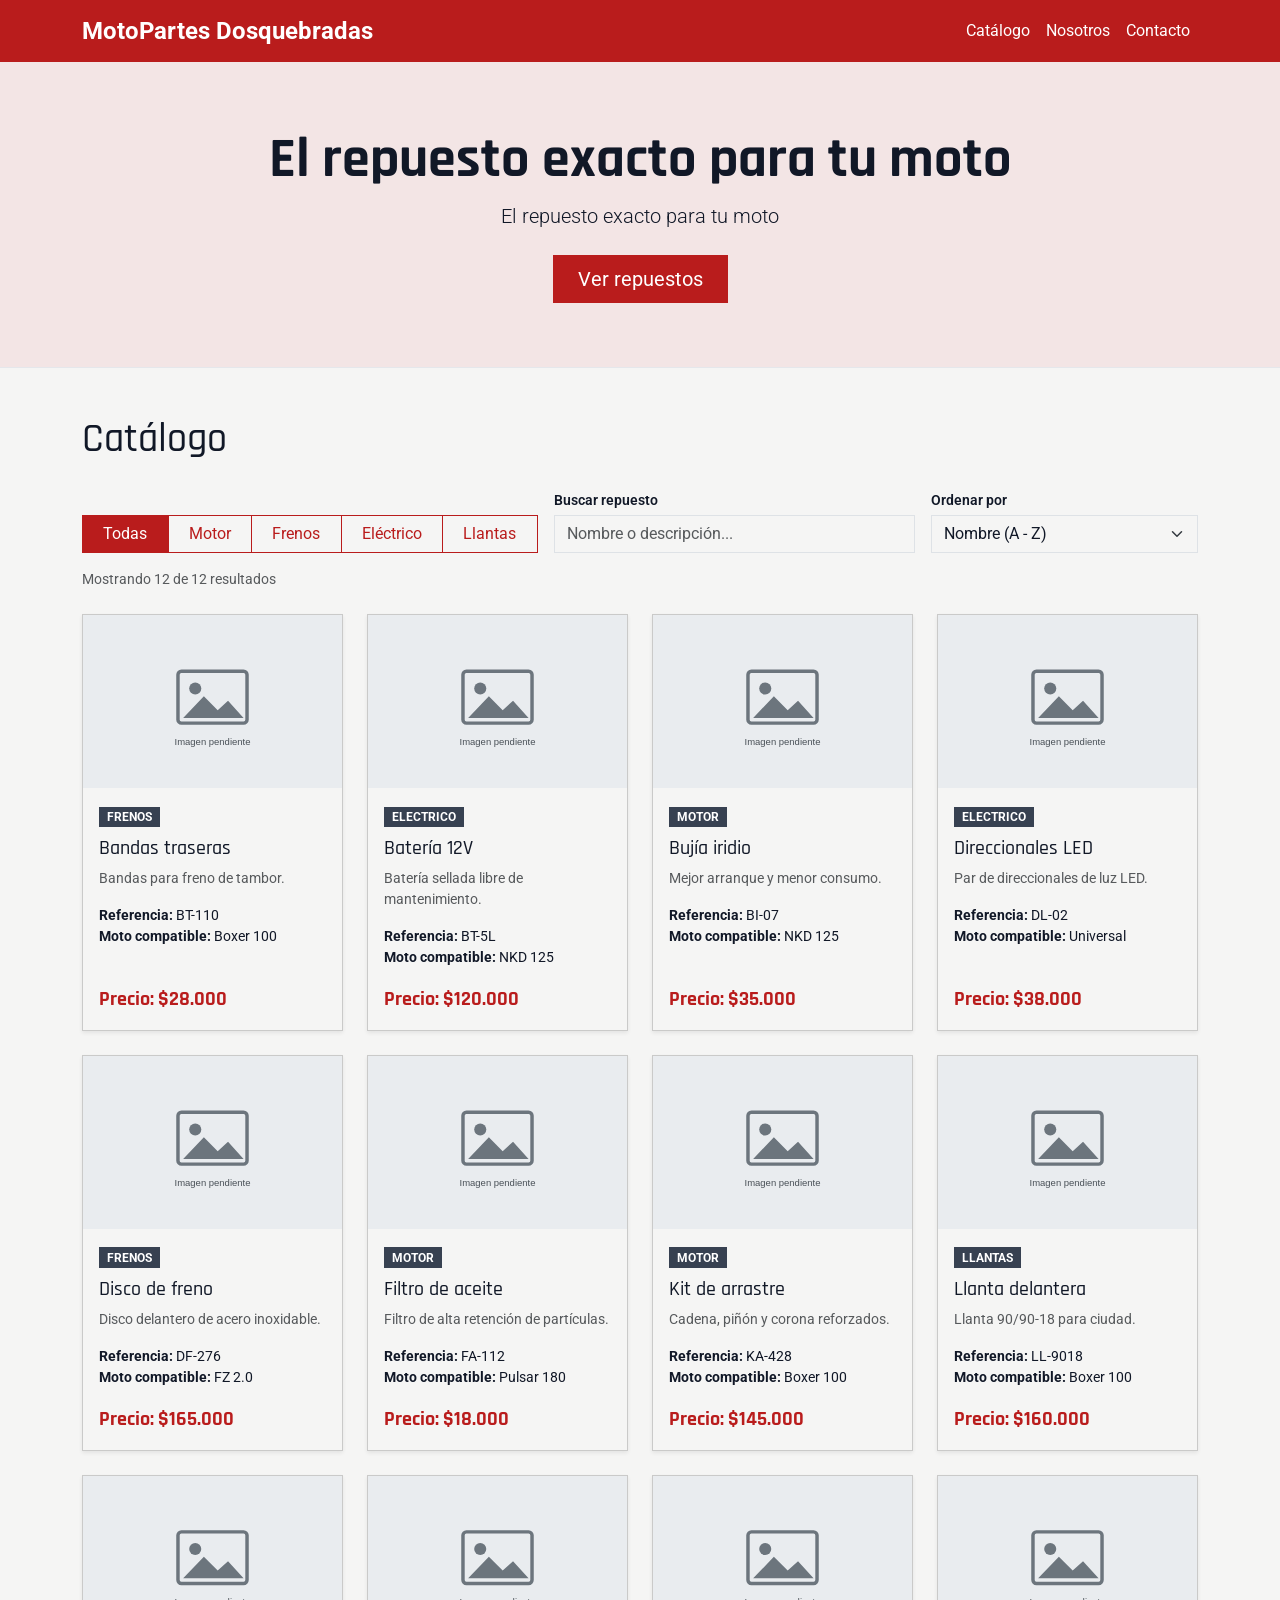
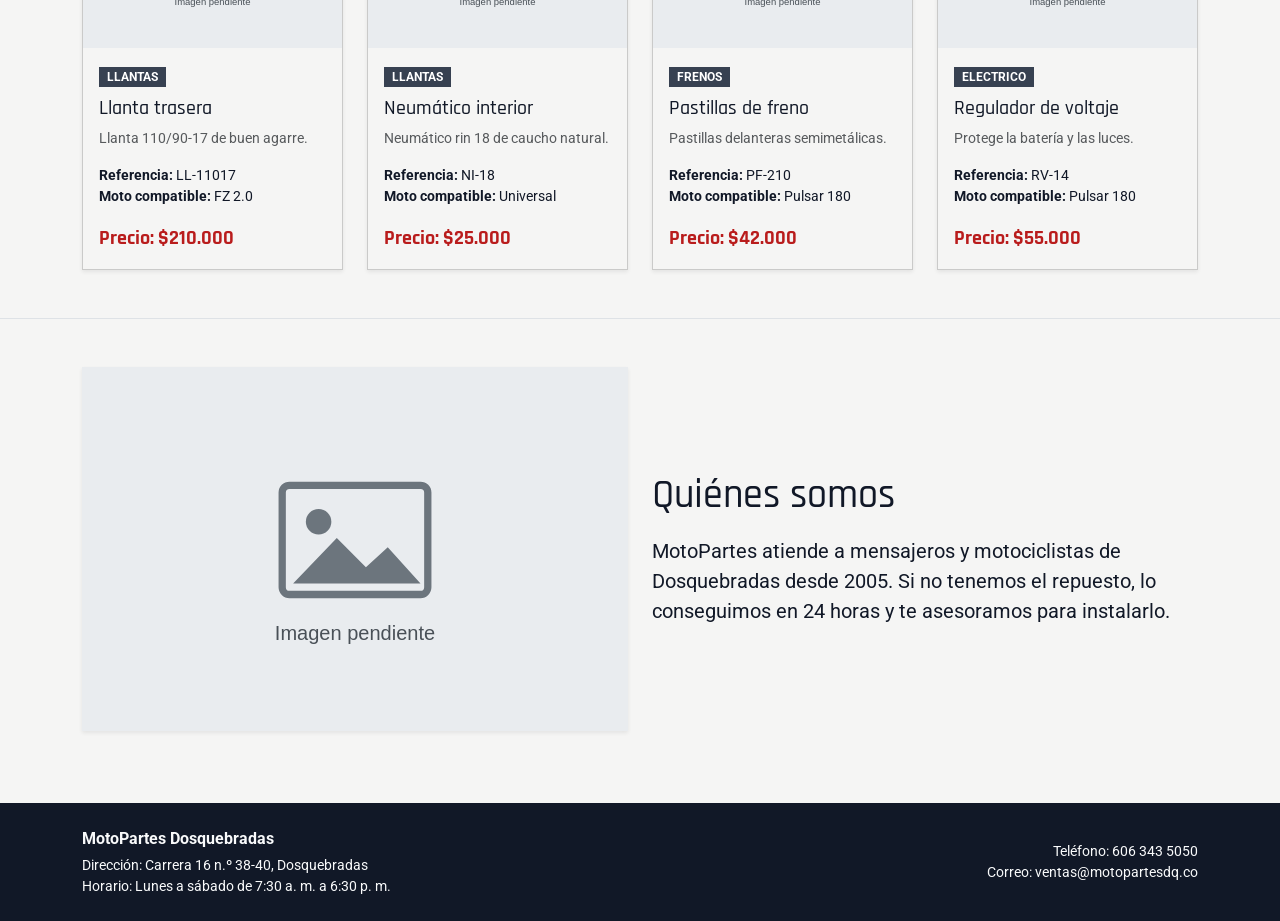
<file: index.html>
<!DOCTYPE html>
<html lang="es">
<head>
  <meta charset="UTF-8">
  <meta name="viewport" content="width=device-width, initial-scale=1">
  <!-- TODO (issue #2): cambia el título por el nombre de tu proyecto -->
  <title>MotoPartes Dosquebradas</title>

  <!-- Bootstrap 5.3 por CDN. Tu hoja de estilos va DESPUÉS para poder personalizarlo. -->
  <link rel="stylesheet" href="https://cdn.jsdelivr.net/npm/bootstrap@5.3.3/dist/css/bootstrap.min.css">
  <!-- TODO (issue #1): aquí va el <link> de Google Fonts con las dos fuentes de tu Manual de marca -->
  <link rel="preconnect" href="https://fonts.googleapis.com">
  <link rel="preconnect" href="https://fonts.gstatic.com" crossorigin>
  <link href="https://fonts.googleapis.com/css2?family=Rajdhani:wght@300;400;500;600;700&family=Roboto:ital,wght@0,100..900;1,100..900&display=swap" rel="stylesheet">
  <link rel="stylesheet" href="css/estilos.css">
</head>
<body>
  <a class="visually-hidden-focusable p-2 bg-dark text-white" href="#contenido">Saltar al contenido</a>

  <header class="sticky-top">
    <nav class="navbar navbar-expand-lg navbar-dark" aria-label="Navegación principal">
      <div class="container">
        <a class="navbar-brand fw-bold fs-4" href="#">MotoPartes Dosquebradas</a>
        <button class="navbar-toggler" type="button" data-bs-toggle="collapse" data-bs-target="#menuPrincipal" aria-controls="menuPrincipal" aria-expanded="false" aria-label="Abrir menú de navegación">
          <span class="navbar-toggler-icon"></span>
        </button>
        <div class="collapse navbar-collapse" id="menuPrincipal">
          <ul class="navbar-nav ms-auto mb-2 mb-lg-0">
            <li class="nav-item">
              <a class="nav-link text-white" href="#seccion-catalogo">Catálogo</a>
            </li>
            <li class="nav-item">
              <a class="nav-link text-white" href="#acerca">Nosotros</a>
            </li>
            <li class="nav-item">
              <a class="nav-link text-white" href="#contacto">Contacto</a>
            </li>
          </ul>
        </div>
      </div>
    </nav>
  </header>

  <main id="contenido">
    <section class="hero-marca py-5 text-center" aria-labelledby="titulo-principal">
      <div class="container py-3">
        <h1 id="titulo-principal" class="display-4 fw-bold mb-2">El repuesto exacto para tu moto</h1>
        <p class="lead mb-4">El repuesto exacto para tu moto</p>
        <a href="#seccion-catalogo" class="btn btn-primario-marca btn-lg px-4 rounded-0">Ver repuestos</a>
      </div>
    </section>

    <section id="seccion-catalogo" class="py-5" aria-labelledby="titulo-catalogo">
      <div class="container">
        <h2 id="titulo-catalogo" class="h1 mb-4">Catálogo</h2>

        <div class="row g-3 align-items-end mb-3">
          <div class="col-12 col-lg-5">
            <div class="btn-group flex-wrap w-100" role="group" aria-label="Filtrar repuestos por categoría">
              <button type="button" class="btn btn-outline-primary rounded-0" data-categoria="todas" aria-pressed="true">Todas</button>
              <button type="button" class="btn btn-outline-primary rounded-0" data-categoria="motor" aria-pressed="false">Motor</button>
              <button type="button" class="btn btn-outline-primary rounded-0" data-categoria="frenos" aria-pressed="false">Frenos</button>
              <button type="button" class="btn btn-outline-primary rounded-0" data-categoria="electrico" aria-pressed="false">Eléctrico</button>
              <button type="button" class="btn btn-outline-primary rounded-0" data-categoria="llantas" aria-pressed="false">Llantas</button>
            </div>
          </div>

          <div class="col-12 col-md-6 col-lg-4">
            <label for="buscador" class="form-label small fw-semibold mb-1">Buscar repuesto</label>
            <input type="search" id="buscador" class="form-control rounded-0" placeholder="Nombre o descripción...">
          </div>

          <div class="col-12 col-md-6 col-lg-3">
            <label for="orden" class="form-label small fw-semibold mb-1">Ordenar por</label>
            <select id="orden" class="form-select rounded-0">
              <option value="nombre-asc">Nombre (A - Z)</option>
              <option value="valor-asc">Precio: menor a mayor</option>
              <option value="valor-desc">Precio: mayor a menor</option>
            </select>
          </div>
        </div>

        <p id="contador" class="text-muted small mb-4" aria-live="polite">Mostrando 12 de 12 resultados</p>

        <div id="catalogo" class="row row-cols-1 row-cols-md-2 row-cols-lg-4 g-4"></div>
      </div>
    </section>

    <section id="acerca" class="py-5 border-top" aria-labelledby="titulo-acerca">
      <div class="container">
        <div class="row g-4 align-items-center">
          <div class="col-12 col-md-6">
            <img src="img/placeholder.svg" class="img-fluid w-100 rounded-0 shadow-sm" alt="Taller y mostrador de repuestos de MotoPartes Dosquebradas">
          </div>
          <div class="col-12 col-md-6">
            <h2 id="titulo-acerca" class="h1 mb-3">Quiénes somos</h2>
            <p class="fs-5 mb-0">
              MotoPartes atiende a mensajeros y motociclistas de Dosquebradas desde 2005. Si no tenemos el repuesto, lo conseguimos en 24 horas y te asesoramos para instalarlo.
            </p>
          </div>
        </div>
      </div>
    </section>
  </main>

  <footer id="contacto" class="footer-marca py-4 mt-4">
    <div class="container">
      <div class="row g-3 align-items-center">
        <div class="col-12 col-md-6">
          <p class="fw-bold mb-1">MotoPartes Dosquebradas</p>
          <p class="small mb-0">Dirección: Carrera 16 n.º 38-40, Dosquebradas</p>
          <p class="small mb-0">Horario: Lunes a sábado de 7:30 a. m. a 6:30 p. m.</p>
        </div>
        <div class="col-12 col-md-6 text-md-end">
          <p class="small mb-0">Teléfono: 606 343 5050</p>
          <p class="small mb-0">Correo: ventas@motopartesdq.co</p>
        </div>
      </div>
    </div>
  </footer>

  <!-- Bootstrap JS (necesario para que la navbar se pliegue) -->
  <script src="https://cdn.jsdelivr.net/npm/bootstrap@5.3.3/dist/js/bootstrap.bundle.min.js"></script>
  <!-- El orden importa: primero los datos, después la lógica -->
  <script src="js/datos.js"></script>
  <script src="js/app.js"></script>
</body>
</html>
</file>
<file: css/estilos.css>
/*
 * estilos.css - Guía de estilo de tu proyecto
 * Se enlaza DESPUÉS de Bootstrap, por eso puede personalizarlo.
 *
 * TODO (issue #1): aplica la guía de diseño de tu empresa (Manual de marca).
 * Los colores y las fuentes NO se eligen: se copian exactos del manual.
 *
 * 1. En :root, estas variables:
 *      --marca-primario    botones activos y acentos (texto blanco encima: contraste 4.5:1)
 *      --marca-secundario  detalles, bordes, badges
 *      --marca-fondo       fondo de la página
 *      --marca-texto       texto principal (contraste 4.5:1 sobre el fondo)
 *      --marca-fuente          fuente del cuerpo del texto (de Google Fonts)
 *      --marca-fuente-titulos  fuente de los títulos (de Google Fonts)
 *
 * 2. Conecta tu marca con Bootstrap sobrescribiendo sus variables:
 *      --bs-body-bg, --bs-body-color y --bs-body-font-family con var(--marca-...)
 *
 * 3. Personaliza el botón de los filtros con al menos 3 variables --bs-btn-*
 *    (por ejemplo --bs-btn-color, --bs-btn-border-color, --bs-btn-active-bg).
 *
 * 4. Aplica la fuente de títulos: h1, h2, h3 { font-family: var(--marca-fuente-titulos); }
 *
 * 5. Colorea la navbar como dice tu manual (.navbar { background-color: ... }).
 *
 * 6. Agrega una regla :focus-visible. Nunca uses outline: none.
 *
 * Consulta:
 *   https://developer.mozilla.org/es/docs/Web/CSS/Using_CSS_custom_properties
 *   https://getbootstrap.com/docs/5.3/customize/css-variables/
 *   https://getbootstrap.com/docs/5.3/components/buttons/#variables
 *   https://webaim.org/resources/contrastchecker/
 *   https://fonts.google.com/
 */

:root {
  --marca-primario: #b91c1c;
  --marca-secundario: #374151;
  --marca-fondo: #f5f5f4;
  --marca-texto: #111827;
  --marca-fuente: 'Roboto', sans-serif;
  --marca-fuente-titulos: 'Rajdhani', sans-serif;

  --bs-body-bg: var(--marca-fondo);
  --bs-body-color: var(--marca-texto);
  --bs-body-font-family: var(--marca-fuente);
}

h1, h2, h3 {
  font-family: var(--marca-fuente-titulos);
  font-weight: 700;
}

.navbar {
  background-color: var(--marca-primario);
}

.hero-marca {
  background-color: #f3e5e5;
  border-bottom: 1px solid #e5e7eb;
}

.btn-primario-marca {
  background-color: var(--marca-primario);
  border-color: var(--marca-primario);
  color: #ffffff;
}

.btn-primario-marca:hover,
.btn-primario-marca:focus {
  background-color: #991b1b;
  border-color: #991b1b;
  color: #ffffff;
}

.btn-outline-primary {
  --bs-btn-color: var(--marca-primario);
  --bs-btn-border-color: var(--marca-primario);
  --bs-btn-hover-color: #ffffff;
  --bs-btn-hover-bg: var(--marca-primario);
  --bs-btn-hover-border-color: var(--marca-primario);
  --bs-btn-active-color: #ffffff;
  --bs-btn-active-bg: var(--marca-primario);
  --bs-btn-active-border-color: var(--marca-primario);
}

.btn-outline-primary[aria-pressed="true"] {
  background-color: var(--marca-primario);
  border-color: var(--marca-primario);
  color: #ffffff;
}

.badge-marca {
  background-color: var(--marca-secundario);
  color: #ffffff;
}

.precio-marca {
  color: var(--marca-primario);
  font-family: var(--marca-fuente-titulos);
  font-size: 1.25rem;
}

.footer-marca {
  background-color: var(--marca-texto);
  color: #f9fafb;
}

:focus-visible {
  outline: 3px solid var(--marca-secundario);
  outline-offset: 2px;
}
</file>
